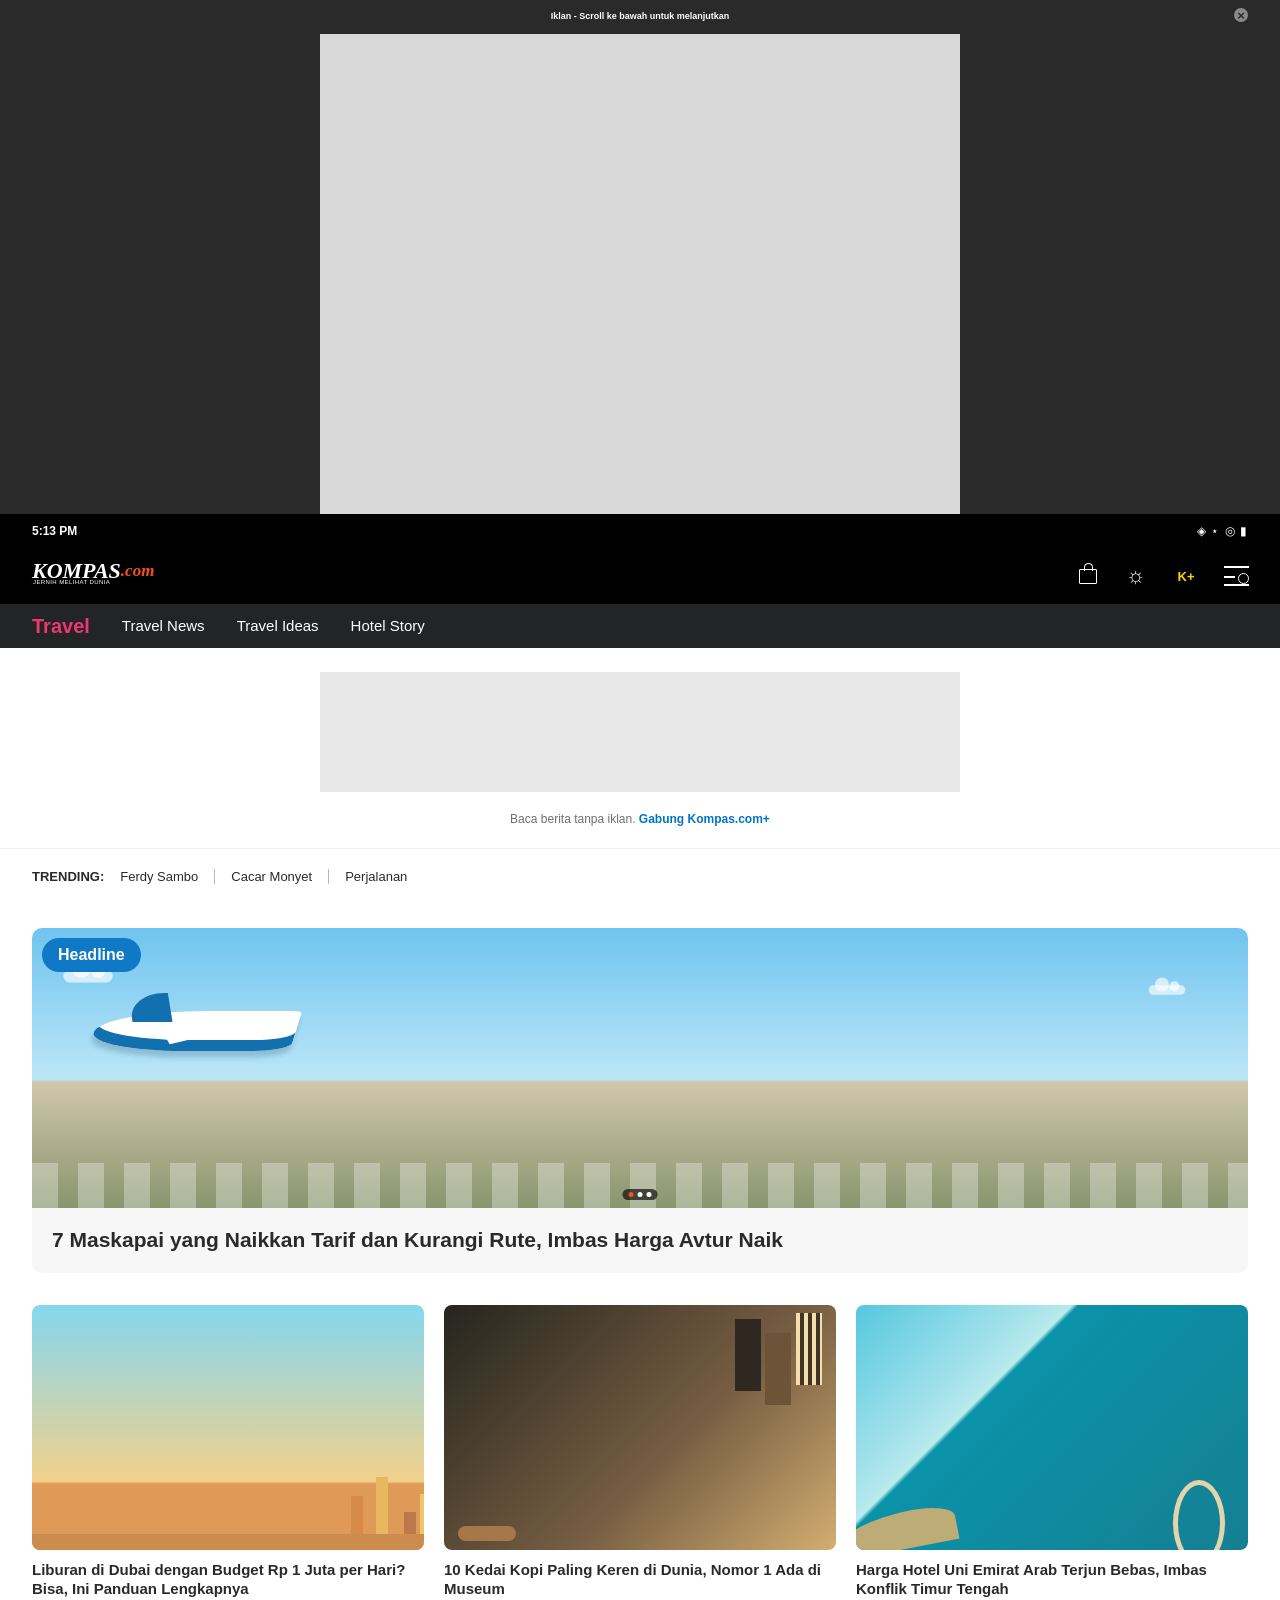
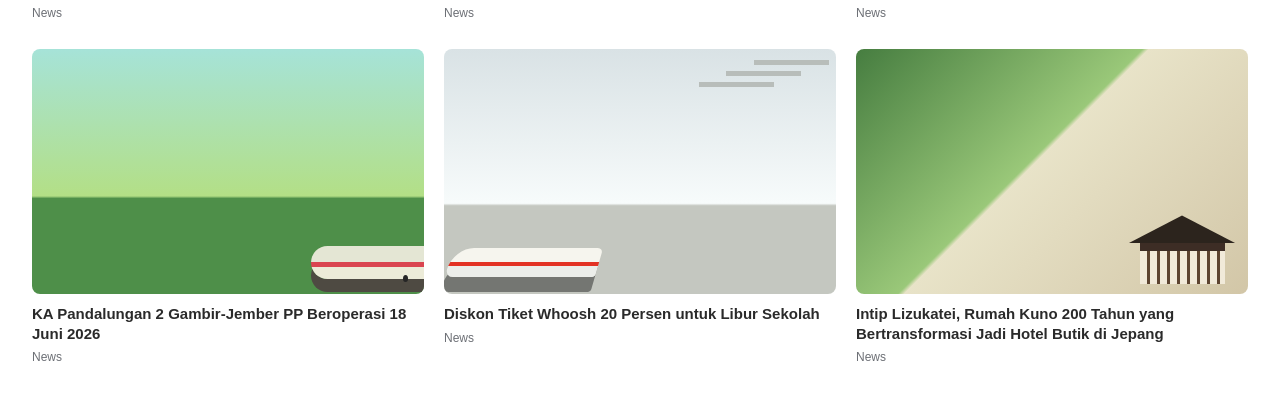
<file: index.html>
<!doctype html>
<html lang="id">
  <head>
    <meta charset="UTF-8" />
    <meta name="viewport" content="width=device-width, initial-scale=1.0, viewport-fit=cover" />
    <meta name="theme-color" content="#121212" />
    <title>Kompas.com Travel - Smart Banner</title>
    <link rel="preload" as="image" href="Assets/MockupLogo.png" />
    <link rel="preload" as="image" href="Assets/MockupWP.png" />
    <link rel="preload" as="image" href="Assets/MockupPodcast.png" />
    <link rel="preload" as="image" href="Assets/MockupVideoBaru.png" />
    <link rel="preload" as="image" href="Assets/figma-star.svg" />
    <link rel="preload" as="image" href="Assets/Star46.svg" />
    <link rel="preload" as="image" href="Assets/figma-dot.svg" />
    <link rel="stylesheet" href="styles.css?v=responsive-tablet" />
  </head>
  <body>
    <div class="site-preview">
      <section class="advertisement" aria-label="Ruang iklan">
        <div class="advertisement__notice">
          <span>Iklan - Scroll ke bawah untuk melanjutkan</span>
          <span class="advertisement__close" aria-hidden="true">&times;</span>
        </div>
        <div class="advertisement__slot" aria-label="Advertisement"></div>

        <aside class="smart-banner" aria-label="Unduh aplikasi Kompas.com">
          <div class="smart-banner__surface">
            <div class="smart-banner__visual-frame">
              <img
                class="smart-banner__visual"
                src="Assets/MockupLogo.png"
                alt="Mockup aplikasi Kompas.com"
                width="48"
                height="60"
                data-feature-visual
              />
            </div>

            <div class="smart-banner__content">
              <div class="smart-banner__details">
                <div class="smart-banner__message-viewport">
                  <p class="smart-banner__title" data-feature-title>KOMPAS.com Official App</p>
                </div>
                <div class="smart-banner__rating" aria-label="Aplikasi gratis">
                  <span class="smart-banner__stars" aria-hidden="true">
                    <img src="Assets/figma-star.svg" alt="" width="12" height="12" />
                    <img src="Assets/figma-star.svg" alt="" width="12" height="12" />
                    <img src="Assets/figma-star.svg" alt="" width="12" height="12" />
                    <img src="Assets/figma-star.svg" alt="" width="12" height="12" />
                    <img src="Assets/Star46.svg" alt="" width="12" height="12" />
                  </span>
                  <span class="smart-banner__rating-copy">
                    <span class="smart-banner__price">Gratis</span>
                  </span>
                </div>
              </div>

              <button class="smart-banner__install" type="button" aria-label="Instal aplikasi Kompas.com">Install</button>
            </div>
          </div>
        </aside>
      </section>

      <header class="kompas-header">
        <div class="status-bar" aria-label="Status perangkat">
          <span>5:13 PM</span>
          <span class="status-bar__indicators" aria-hidden="true">&#9672; &#8902; &#9678; &#9646;</span>
        </div>
        <div class="kompas-header__main">
          <a class="kompas-wordmark" href="#utama" aria-label="Kompas.com, beranda">
            <span>KOMPAS</span><b>.com</b><small>JERNIH MELIHAT DUNIA</small>
          </a>
          <div class="kompas-header__actions" aria-label="Tautan utilitas">
            <button type="button" aria-label="Kompas Shop"><span class="bag-icon" aria-hidden="true"></span></button>
            <button type="button" aria-label="Mode terang">&#9788;</button>
            <button type="button" aria-label="Kompas Plus">K+</button>
            <button type="button" aria-label="Cari dan menu"><span class="menu-search" aria-hidden="true"></span></button>
          </div>
        </div>
        <nav class="travel-navigation" aria-label="Navigasi Travel">
          <a class="travel-navigation__section" href="#utama">Travel</a>
          <a href="#travel-news">Travel News</a>
          <a href="#travel-ideas">Travel Ideas</a>
          <a href="#hotel-story">Hotel Story</a>
        </nav>
      </header>

      <main id="utama" class="content">
        <section class="infeed-ad" aria-label="Advertisement"></section>
        <p class="subscription-prompt">Baca berita tanpa iklan. <a href="#plus">Gabung Kompas.com+</a></p>

        <section class="trending" aria-label="Topik trending">
          <strong>TRENDING:</strong>
          <a href="#ferdy">Ferdy Sambo</a>
          <a href="#cacar">Cacar Monyet</a>
          <a href="#perjalanan">Perjalanan</a>
        </section>

        <article class="lead-story">
          <div class="lead-story__visual" role="img" aria-label="Pesawat komersial di landasan bandara">
            <span class="lead-story__cloud lead-story__cloud--one"></span>
            <span class="lead-story__cloud lead-story__cloud--two"></span>
            <span class="lead-story__plane" aria-hidden="true"></span>
            <span class="lead-story__label">Headline</span>
            <span class="lead-story__pager" aria-hidden="true"><i></i><i></i><i></i></span>
          </div>
          <h1>7 Maskapai yang Naikkan Tarif dan Kurangi Rute, Imbas Harga Avtur Naik</h1>
        </article>

        <section class="story-grid" aria-label="Berita Travel terbaru">
          <article class="story-card">
            <div class="story-card__visual story-card__visual--dubai" role="img" aria-label="Pemandangan kota Dubai"></div>
            <h2>Liburan di Dubai dengan Budget Rp 1 Juta per Hari? Bisa, Ini Panduan Lengkapnya</h2>
            <p>News</p>
          </article>
          <article class="story-card">
            <div class="story-card__visual story-card__visual--cafe" role="img" aria-label="Suasana kedai kopi"></div>
            <h2>10 Kedai Kopi Paling Keren di Dunia, Nomor 1 Ada di Museum</h2>
            <p>News</p>
          </article>
          <article class="story-card">
            <div class="story-card__visual story-card__visual--island" role="img" aria-label="Pemandangan pulau dan laut"></div>
            <h2>Harga Hotel Uni Emirat Arab Terjun Bebas, Imbas Konflik Timur Tengah</h2>
            <p>News</p>
          </article>
          <article class="story-card">
            <div class="story-card__visual story-card__visual--train" role="img" aria-label="Kereta api melintas di pedesaan"></div>
            <h2>KA Pandalungan 2 Gambir-Jember PP Beroperasi 18 Juni 2026</h2>
            <p>News</p>
          </article>
          <article class="story-card">
            <div class="story-card__visual story-card__visual--rail" role="img" aria-label="Kereta cepat di stasiun"></div>
            <h2>Diskon Tiket Whoosh 20 Persen untuk Libur Sekolah</h2>
            <p>News</p>
          </article>
          <article class="story-card">
            <div class="story-card__visual story-card__visual--house" role="img" aria-label="Rumah tradisional Jepang"></div>
            <h2>Intip Lizukatei, Rumah Kuno 200 Tahun yang Bertransformasi Jadi Hotel Butik di Jepang</h2>
            <p>News</p>
          </article>
        </section>
      </main>
    </div>

    <script src="script.js"></script>
  </body>
</html>
</file>
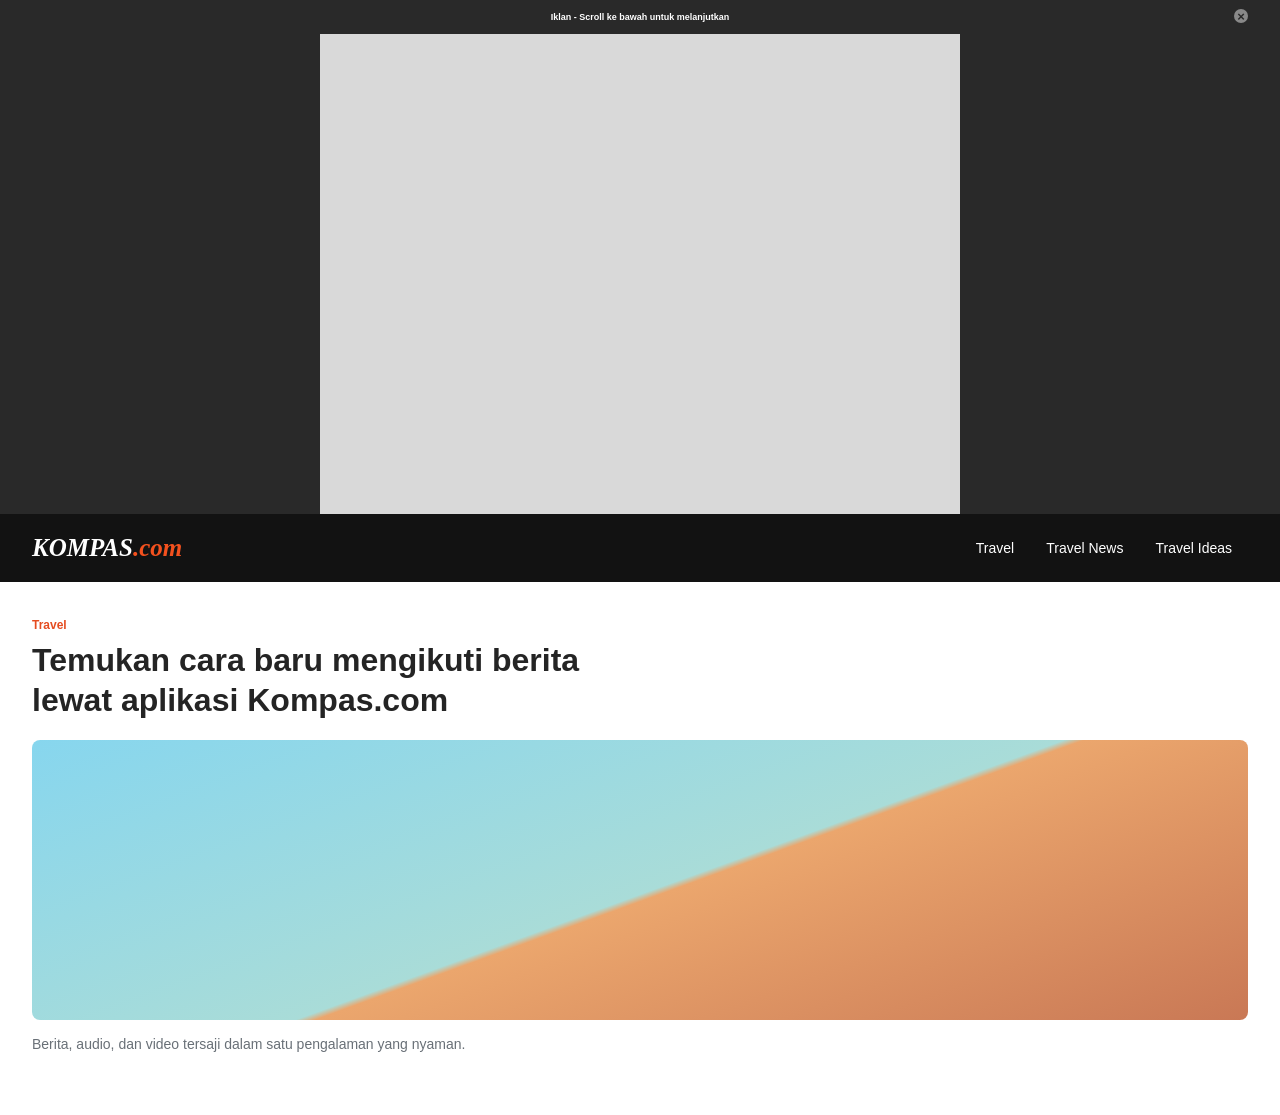
<file: keyword-banner.html>
<!doctype html>
<html lang="id">
  <head>
    <meta charset="UTF-8" />
    <meta name="viewport" content="width=device-width, initial-scale=1.0, viewport-fit=cover" />
    <meta name="theme-color" content="#151515" />
    <title>Kompas.com Smart Banner - Keyword Highlight</title>
    <link rel="preload" as="image" href="Assets/MockupLogo.png" />
    <link rel="preload" as="image" href="Assets/MockupWP.png" />
    <link rel="preload" as="image" href="Assets/MockupPodcast.png" />
    <link rel="preload" as="image" href="Assets/MockupVideoBaru.png" />
    <link rel="stylesheet" href="keyword-banner.css" />
  </head>
  <body>
    <main class="keyword-preview">
      <section class="keyword-context" aria-label="Pratinjau artikel Kompas.com">
        <div class="keyword-context__notice">
          <span>Iklan - Scroll ke bawah untuk melanjutkan</span>
          <span aria-hidden="true">&times;</span>
        </div>
        <div class="keyword-context__ad" aria-label="Advertisement"></div>

        <aside class="keyword-smart-banner" aria-label="Unduh aplikasi Kompas.com">
          <div class="keyword-smart-banner__surface">
            <div class="keyword-smart-banner__visual-frame">
              <img
                class="keyword-smart-banner__visual"
                src="Assets/MockupLogo.png"
                alt="Mockup aplikasi Kompas.com"
                width="48"
                height="60"
                data-keyword-visual
              />
            </div>

            <div class="keyword-smart-banner__content">
              <div class="keyword-smart-banner__details">
                <div class="keyword-smart-banner__message-viewport">
                  <p class="keyword-smart-banner__title" data-keyword-title>
                    <span>KOMPAS.com Official App</span>
                  </p>
                </div>
                <div class="keyword-smart-banner__rating" aria-label="Aplikasi gratis">
                  <span class="keyword-smart-banner__stars" aria-hidden="true">
                    <img src="Assets/figma-star.svg" alt="" width="12" height="12" />
                    <img src="Assets/figma-star.svg" alt="" width="12" height="12" />
                    <img src="Assets/figma-star.svg" alt="" width="12" height="12" />
                    <img src="Assets/figma-star.svg" alt="" width="12" height="12" />
                    <img src="Assets/figma-star-half.svg" alt="" width="12" height="12" />
                  </span>
                  <span class="keyword-smart-banner__price">Gratis</span>
                </div>
              </div>

              <button class="keyword-smart-banner__install" type="button" aria-label="Instal aplikasi Kompas.com">Instal</button>
            </div>
          </div>
        </aside>
      </section>

      <header class="keyword-header">
        <div class="keyword-header__brand">KOMPAS<span>.com</span></div>
        <nav aria-label="Navigasi Travel">
          <a href="#travel">Travel</a>
          <a href="#berita">Travel News</a>
          <a href="#ide">Travel Ideas</a>
        </nav>
      </header>

      <section class="keyword-story" id="travel" aria-label="Berita Travel">
        <p class="keyword-story__label">Travel</p>
        <h1>Temukan cara baru mengikuti berita lewat aplikasi Kompas.com</h1>
        <div class="keyword-story__image" aria-hidden="true"></div>
        <p>Berita, audio, dan video tersaji dalam satu pengalaman yang nyaman.</p>
      </section>
    </main>

    <script src="keyword-banner.js"></script>
  </body>
</html>
</file>
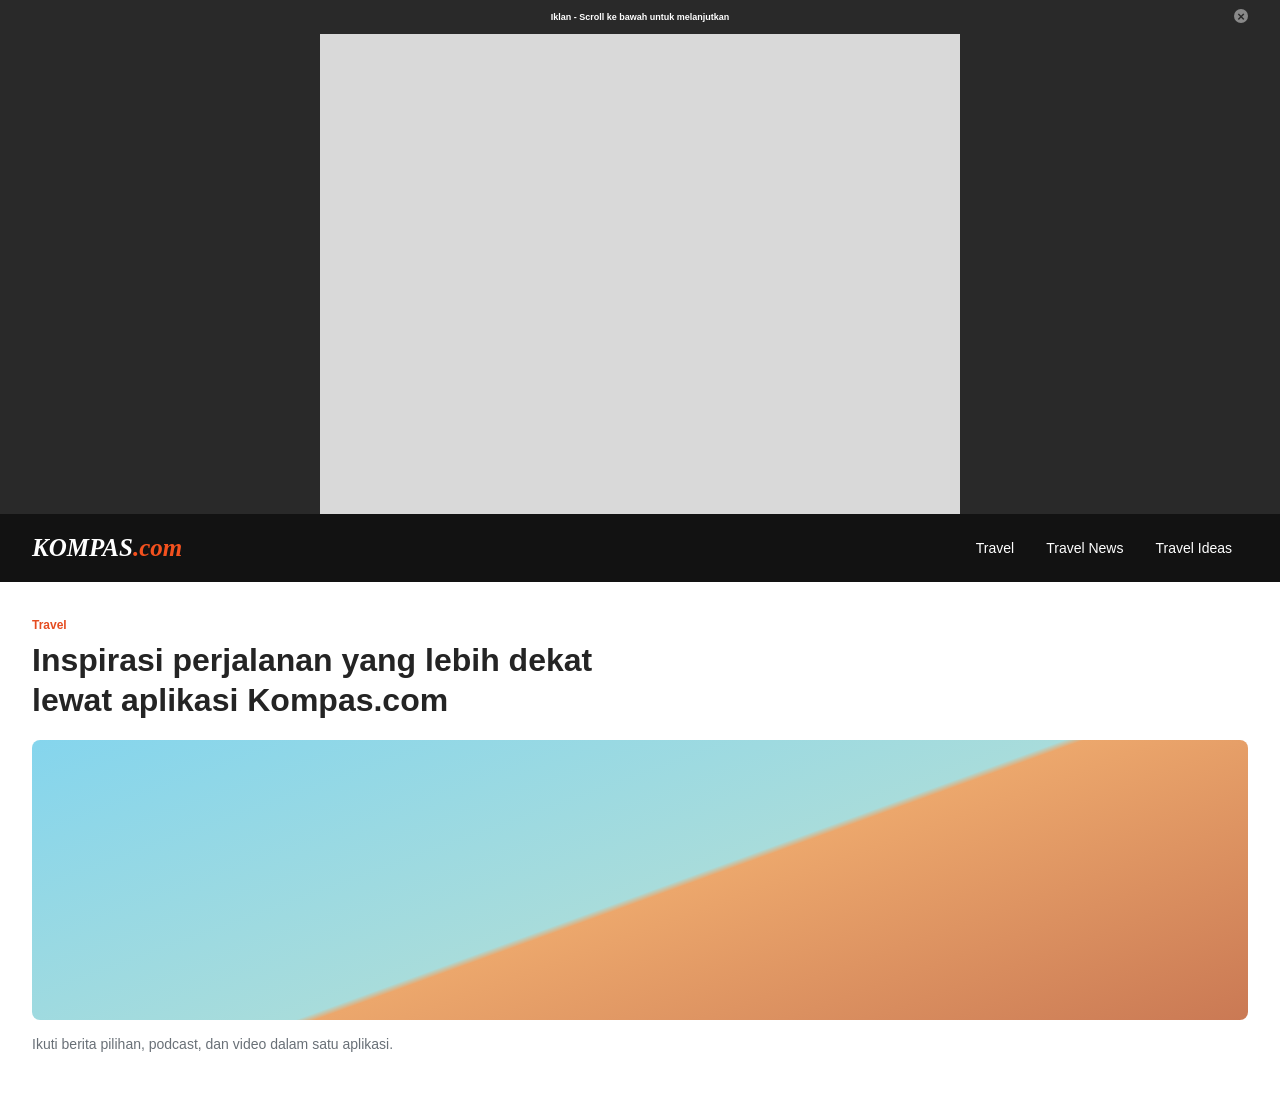
<file: shimmer-banner.html>
<!doctype html>
<html lang="id">
  <head>
    <meta charset="UTF-8" />
    <meta name="viewport" content="width=device-width, initial-scale=1.0, viewport-fit=cover" />
    <meta name="theme-color" content="#151515" />
    <title>Kompas.com Smart Banner - Shimmer CTA</title>
    <link rel="preload" as="image" href="Assets/MockupLogo.png" />
    <link rel="preload" as="image" href="Assets/MockupWP.png" />
    <link rel="preload" as="image" href="Assets/MockupPodcast.png" />
    <link rel="preload" as="image" href="Assets/MockupVideoBaru.png" />
    <link rel="stylesheet" href="shimmer-banner.css" />
  </head>
  <body>
    <main class="shimmer-preview">
      <section class="article-preview" aria-label="Pratinjau artikel Kompas.com">
        <div class="article-preview__notice">
          <span>Iklan - Scroll ke bawah untuk melanjutkan</span>
          <span aria-hidden="true">&times;</span>
        </div>
        <div class="article-preview__ad" aria-label="Advertisement"></div>

        <aside class="shimmer-smart-banner" aria-label="Unduh aplikasi Kompas.com">
          <div class="shimmer-smart-banner__surface">
            <div class="shimmer-smart-banner__visual-frame">
              <img
                class="shimmer-smart-banner__visual"
                src="Assets/MockupLogo.png"
                alt="Mockup aplikasi Kompas.com"
                width="52"
                height="65"
                data-shimmer-visual
              />
            </div>

            <div class="shimmer-smart-banner__content">
              <div class="shimmer-smart-banner__details">
                <div class="shimmer-smart-banner__message-viewport">
                  <p class="shimmer-smart-banner__title" data-shimmer-title>KOMPAS.com Official App</p>
                </div>
                <div class="shimmer-smart-banner__rating" aria-label="Aplikasi gratis">
                  <span class="shimmer-smart-banner__stars" aria-hidden="true">
                    <img src="Assets/figma-star.svg" alt="" width="12" height="12" />
                    <img src="Assets/figma-star.svg" alt="" width="12" height="12" />
                    <img src="Assets/figma-star.svg" alt="" width="12" height="12" />
                    <img src="Assets/figma-star.svg" alt="" width="12" height="12" />
                    <img src="Assets/figma-star-half.svg" alt="" width="12" height="12" />
                  </span>
                  <span class="shimmer-smart-banner__price">Gratis</span>
                </div>
              </div>

              <button class="shimmer-smart-banner__install" type="button" aria-label="Instal aplikasi Kompas.com">
                <span>Instal</span>
              </button>
            </div>
          </div>
        </aside>
      </section>

      <header class="site-header">
        <div class="site-header__brand">KOMPAS<span>.com</span></div>
        <nav aria-label="Navigasi Travel">
          <a href="#travel">Travel</a>
          <a href="#berita">Travel News</a>
          <a href="#ide">Travel Ideas</a>
        </nav>
      </header>

      <section class="story-preview" id="travel" aria-label="Berita Travel">
        <p class="story-preview__label">Travel</p>
        <h1>Inspirasi perjalanan yang lebih dekat lewat aplikasi Kompas.com</h1>
        <div class="story-preview__image" aria-hidden="true"></div>
        <p>Ikuti berita pilihan, podcast, dan video dalam satu aplikasi.</p>
      </section>
    </main>

    <script src="shimmer-banner.js"></script>
  </body>
</html>
</file>
<file: styles.css>
:root {
  color: #2a2a2a;
  background: #e8e8e8;
  font-family: Inter, Arial, Helvetica, sans-serif;
  font-synthesis: none;
}

* {
  box-sizing: border-box;
}

html {
  background: #e8e8e8;
}

body {
  min-width: 320px;
  margin: 0;
  background: #e8e8e8;
}

button,
a {
  -webkit-tap-highlight-color: transparent;
}

button {
  font: inherit;
}

.site-preview {
  width: 100%;
  min-height: 100vh;
  margin: 0 auto;
  overflow: hidden;
  background: #ffffff;
}

.advertisement {
  background: #2a2a2a;
}

.advertisement__notice {
  position: relative;
  display: grid;
  height: 30px;
  place-items: center;
  color: #ffffff;
  font-size: 7px;
  font-weight: 700;
  line-height: 1.3;
}

.advertisement__close {
  position: absolute;
  top: 6px;
  right: 27px;
  display: grid;
  width: 14px;
  height: 14px;
  place-items: center;
  border-radius: 50%;
  background: #898989;
  color: #2a2a2a;
  font-size: 13px;
  line-height: 1;
}

.advertisement__slot {
  width: 320px;
  height: 480px;
  margin: 0 auto 0;
  background: #d9d9d9;
}

.smart-banner {
  position: relative;
  display: flex;
  height: 60px;
  align-items: flex-end;
  background: #2a2a2a;
  font-family: Inter, Arial, Helvetica, sans-serif;
}

.smart-banner__surface {
  width: 100%;
  height: 48px;
  border-radius: 8px 8px 0 0;
  background: linear-gradient(100deg, #f97316 0%, #db2777 50%, #7c3aed 100%);
}

.smart-banner__visual-frame {
  position: absolute;
  z-index: 1;
  bottom: 0;
  left: 16px;
  width: 48px;
  height: 60px;
  overflow: hidden;
}

.smart-banner__visual {
  display: block;
  width: 48px;
  height: 60px;
  object-fit: cover;
  will-change: transform, opacity;
}

.smart-banner__content {
  display: flex;
  width: 100%;
  height: 48px;
  align-items: center;
  justify-content: space-between;
  padding: 0 16px 0 80px;
}

.smart-banner__details {
  min-width: 0;
}

.smart-banner__message-viewport {
  height: 17px;
  overflow: hidden;
}

.smart-banner__title {
  margin: 0;
  color: #ffffff;
  font-size: 14px;
  font-weight: 500;
  line-height: 1.3;
  letter-spacing: 0;
  white-space: nowrap;
  will-change: transform, opacity;
}

.smart-banner__rating {
  display: flex;
  align-items: flex-start;
  gap: 4px;
  padding-top: 3px;
  color: #ffffff;
  font-size: 12px;
  font-weight: 600;
  line-height: 1.3;
}

.smart-banner__stars {
  display: flex;
  height: 12px;
  align-items: center;
  gap: 1px;
}

.smart-banner__stars img {
  display: block;
  width: 12px;
  height: 12px;
}

.smart-banner__rating-copy {
  display: flex;
  height: 12px;
  align-items: center;
}

.smart-banner__price {
  width: 31px;
  font-weight: 700;
}

.smart-banner__install {
  width: 56px;
  height: 28px;
  flex: 0 0 auto;
  border: 0;
  border-radius: 8px;
  padding: 6px 10px;
  background: #ffffff;
  color: #0f79c6;
  font-family: Inter, Arial, Helvetica, sans-serif;
  font-size: 12px;
  font-weight: 600;
  line-height: 16px;
  cursor: pointer;
  transition: background-color 150ms ease, color 150ms ease;
}

.smart-banner__install:hover {
  background: #f3f8fc;
}

.smart-banner__install:active {
  background: #e7f1fa;
}

.smart-banner__install:focus-visible {
  outline: 3px solid #102a43;
  outline-offset: 3px;
}

.smart-banner__visual.is-leaving,
.smart-banner__title.is-leaving {
  animation: feature-sink-out 700ms cubic-bezier(0.22, 1, 0.36, 1) forwards;
}

.smart-banner__visual.is-entering,
.smart-banner__title.is-entering {
  animation: feature-slide-in 420ms cubic-bezier(0.22, 1, 0.36, 1) forwards;
}

@keyframes feature-sink-out {
  to {
    transform: translateY(130%);
    opacity: 0;
  }
}

@keyframes feature-slide-in {
  from {
    transform: translateY(130%);
    opacity: 0;
  }

  to {
    transform: translateY(0);
    opacity: 1;
  }
}

.kompas-header {
  color: #ffffff;
  background: #000000;
}

.status-bar {
  display: flex;
  height: 31px;
  align-items: center;
  justify-content: space-between;
  padding: 0 17px;
  font-size: 11px;
  font-weight: 700;
}

.status-bar__indicators {
  font-size: 12px;
  letter-spacing: 1px;
}

.kompas-header__main {
  display: flex;
  height: 50px;
  align-items: center;
  justify-content: space-between;
  padding: 0 8px 0 16px;
}

.kompas-wordmark {
  position: relative;
  display: inline-flex;
  height: 31px;
  align-items: flex-start;
  color: #ffffff;
  font-family: Georgia, "Times New Roman", serif;
  font-size: 19px;
  font-style: italic;
  font-weight: 700;
  line-height: 21px;
  text-decoration: none;
}

.kompas-wordmark b {
  color: #f4511e;
  font-size: 15px;
}

.kompas-wordmark small {
  position: absolute;
  bottom: 0;
  left: 1px;
  color: #ffffff;
  font-family: Arial, Helvetica, sans-serif;
  font-size: 5px;
  font-style: normal;
  font-weight: 400;
  letter-spacing: 0.4px;
  white-space: nowrap;
}

.kompas-header__actions {
  display: flex;
  height: 50px;
  align-items: center;
}

.kompas-header__actions button {
  display: grid;
  width: 40px;
  height: 50px;
  place-items: center;
  border: 0;
  padding: 0;
  background: transparent;
  color: #ffffff;
  font-size: 22px;
  cursor: pointer;
}

.kompas-header__actions button:nth-child(3) {
  margin: 0 2px;
  color: #ffd300;
  font-size: 13px;
  font-weight: 700;
}

.bag-icon {
  position: relative;
  width: 18px;
  height: 15px;
  border: 1.5px solid #ffffff;
  border-radius: 1px;
}

.bag-icon::before {
  position: absolute;
  top: -7px;
  left: 4px;
  width: 7px;
  height: 7px;
  border: 1.5px solid #ffffff;
  border-bottom: 0;
  border-radius: 7px 7px 0 0;
  content: "";
}

.menu-search {
  position: relative;
  display: block;
  width: 25px;
  height: 20px;
  border-top: 2px solid #ffffff;
  border-bottom: 2px solid #ffffff;
}

.menu-search::before {
  position: absolute;
  top: 8px;
  left: 0;
  width: 11px;
  border-top: 2px solid #ffffff;
  content: "";
}

.menu-search::after {
  position: absolute;
  right: 0;
  bottom: 0;
  width: 9px;
  height: 9px;
  border: 1.5px solid #ffffff;
  border-radius: 50%;
  content: "";
}

.travel-navigation {
  display: flex;
  height: 40px;
  align-items: center;
  gap: 0;
  overflow-x: auto;
  background: #232426;
  scrollbar-width: none;
}

.travel-navigation::-webkit-scrollbar {
  display: none;
}

.travel-navigation a {
  display: flex;
  height: 40px;
  flex: 0 0 auto;
  align-items: center;
  padding: 0 12px;
  color: #ffffff;
  font-size: 14px;
  line-height: 1.3;
  text-decoration: none;
  white-space: nowrap;
}

.travel-navigation .travel-navigation__section {
  padding-left: 16px;
  color: #ee3771;
  font-size: 18px;
  font-weight: 700;
}

.content {
  background: #ffffff;
}

.infeed-ad {
  width: 320px;
  height: 81px;
  margin: 16px auto 17px;
  background: #e8e8e8;
}

.subscription-prompt {
  margin: 0;
  padding: 0 16px 16px;
  color: #6c6f75;
  font-size: 10px;
  line-height: 1.3;
  text-align: center;
}

.subscription-prompt a {
  color: #0074c8;
  font-weight: 700;
  text-decoration: none;
}

.trending {
  display: flex;
  height: 50px;
  align-items: center;
  gap: 12px;
  overflow-x: auto;
  border-top: 1px solid #efefef;
  padding: 0 16px;
  scrollbar-width: none;
  white-space: nowrap;
}

.trending::-webkit-scrollbar {
  display: none;
}

.trending strong,
.trending a {
  color: #2a2a2a;
  font-size: 12px;
  text-decoration: none;
}

.trending strong {
  font-weight: 700;
}

.trending a + a {
  border-left: 1px solid #b9b9b9;
  padding-left: 12px;
}

.lead-story {
  margin: 16px;
  overflow: hidden;
  border-radius: 10px;
  background: #f7f7f7;
}

.lead-story__visual {
  position: relative;
  height: 185px;
  overflow: hidden;
  background: linear-gradient(180deg, #6fc4ef 0%, #bce6f8 54%, #d1c7ad 55%, #89956e 100%);
}

.lead-story__visual::before {
  position: absolute;
  right: 0;
  bottom: 0;
  left: 0;
  height: 45px;
  background: repeating-linear-gradient(90deg, rgb(255 255 255 / 62%) 0 26px, transparent 26px 46px);
  content: "";
  opacity: 0.5;
}

.lead-story__cloud {
  position: absolute;
  width: 76px;
  height: 20px;
  border-radius: 20px;
  background: rgb(255 255 255 / 65%);
}

.lead-story__cloud::before,
.lead-story__cloud::after {
  position: absolute;
  bottom: 7px;
  border-radius: 50%;
  background: inherit;
  content: "";
}

.lead-story__cloud::before {
  left: 13px;
  width: 29px;
  height: 29px;
}

.lead-story__cloud::after {
  right: 12px;
  width: 21px;
  height: 21px;
}

.lead-story__cloud--one {
  top: 38px;
  left: 18px;
  transform: scale(0.65);
}

.lead-story__cloud--two {
  top: 52px;
  right: 43px;
  transform: scale(0.48);
}

.lead-story__plane {
  position: absolute;
  top: 83px;
  left: 62px;
  width: 202px;
  height: 40px;
  border-radius: 80% 8% 30% 70%;
  background: #ffffff;
  box-shadow: inset 0 -11px 0 #1270ae, 0 6px 5px rgb(30 75 101 / 24%);
  transform: skewX(-17deg);
}

.lead-story__plane::before {
  position: absolute;
  top: 15px;
  right: 63px;
  width: 70px;
  height: 11px;
  border-radius: 0 100% 0 0;
  background: #ffffff;
  content: "";
  transform: skewX(35deg) rotate(-12deg);
}

.lead-story__plane::after {
  position: absolute;
  top: -18px;
  left: 29px;
  width: 40px;
  height: 29px;
  border-radius: 90% 0 0;
  background: #1270ae;
  content: "";
  transform: skewX(25deg);
}

.lead-story__label {
  position: absolute;
  top: 10px;
  left: 10px;
  border-radius: 30px;
  padding: 7px 16px;
  background: #0f79c6;
  color: #ffffff;
  font-size: 16px;
  font-weight: 600;
  line-height: 20px;
}

.lead-story__pager {
  position: absolute;
  bottom: 8px;
  left: 50%;
  display: flex;
  gap: 4px;
  padding: 3px 6px;
  border-radius: 10px;
  background: rgb(0 0 0 / 64%);
  transform: translateX(-50%);
}

.lead-story__pager i {
  display: block;
  width: 5px;
  height: 5px;
  border-radius: 50%;
  background: #ffffff;
}

.lead-story__pager i:first-child {
  background: #f4511e;
}

.lead-story h1 {
  margin: 0;
  padding: 14px 16px 16px;
  color: #2a2a2a;
  font-size: 18px;
  font-weight: 600;
  line-height: 1.3;
  letter-spacing: 0;
}

.story-grid {
  display: grid;
  grid-template-columns: repeat(2, minmax(0, 1fr));
  gap: 24px 16px;
  padding: 8px 16px 32px;
}

.story-card {
  min-width: 0;
}

.story-card__visual {
  position: relative;
  height: 88px;
  overflow: hidden;
  border-radius: 8px;
  background: #e8e8e8;
}

.story-card__visual::before,
.story-card__visual::after {
  position: absolute;
  content: "";
}

.story-card__visual--dubai {
  background: linear-gradient(180deg, #84d7ef 0%, #f2d18b 72%, #df9a57 73%);
}

.story-card__visual--dubai::before {
  right: 36px;
  bottom: 0;
  width: 12px;
  height: 73px;
  background: #e8b75e;
  box-shadow: -25px 19px 0 #d88b49, 28px 35px 0 #bc774c, 44px 17px 0 #efc66d;
}

.story-card__visual--dubai::after {
  bottom: 0;
  left: 0;
  width: 100%;
  height: 16px;
  background: #cb8c4d;
}

.story-card__visual--cafe {
  background: linear-gradient(135deg, #25251e, #765d42 58%, #d2ae70);
}

.story-card__visual--cafe::before {
  top: 8px;
  right: 14px;
  width: 26px;
  height: 72px;
  background: repeating-linear-gradient(90deg, #f5deaa 0 4px, #3e3428 4px 8px);
  box-shadow: -61px 6px 0 #2f2820, -31px 20px 0 #6d5337;
}

.story-card__visual--cafe::after {
  bottom: 9px;
  left: 14px;
  width: 58px;
  height: 15px;
  border-radius: 8px;
  background: #a67849;
}

.story-card__visual--island {
  background: linear-gradient(135deg, #55c7df 0%, #b8e9ed 34%, #0b92a9 35%, #157f92 100%);
}

.story-card__visual--island::before {
  bottom: 0;
  left: -16px;
  width: 117px;
  height: 37px;
  border-radius: 70% 40% 0 0;
  background: #beac76;
  transform: rotate(-11deg);
}

.story-card__visual--island::after {
  right: 23px;
  bottom: -16px;
  width: 42px;
  height: 76px;
  border-radius: 50%;
  border: 5px solid #e4d4ac;
  content: "";
}

.story-card__visual--train {
  background: linear-gradient(180deg, #a6e3d8 0%, #b3df86 60%, #4e8f49 61%);
}

.story-card__visual--train::before {
  right: -5px;
  bottom: 15px;
  width: 118px;
  height: 33px;
  border-radius: 35px 7px 7px 35px;
  background: linear-gradient(#e4e6d4 0 48%, #da4550 49% 64%, #ecebd8 65%);
  box-shadow: 0 13px 0 #4e4a42;
}

.story-card__visual--train::after {
  right: 16px;
  bottom: 12px;
  width: 5px;
  height: 7px;
  border-radius: 50%;
  background: #252525;
  box-shadow: 37px 0 #252525, 75px 0 #252525;
}

.story-card__visual--rail {
  background: linear-gradient(180deg, #d9e2e5 0%, #f7fbfb 63%, #c4c7c0 64%);
}

.story-card__visual--rail::before {
  bottom: 17px;
  left: 5px;
  width: 150px;
  height: 29px;
  border-radius: 40px 10px 6px 15px;
  background: linear-gradient(180deg, #f6f5ee 0 48%, #e33224 49% 61%, #eceeea 62%);
  box-shadow: 0 15px 0 #747672;
  transform: skewX(-16deg);
}

.story-card__visual--rail::after {
  top: 11px;
  right: 7px;
  width: 75px;
  height: 5px;
  background: #b8bdba;
  box-shadow: -28px 11px 0 #b8bdba, -55px 22px 0 #b8bdba;
}

.story-card__visual--house {
  background: linear-gradient(135deg, #467d40 0%, #9ac879 45%, #e8e3c8 46%, #d2c6a7 100%);
}

.story-card__visual--house::before {
  right: 23px;
  bottom: 10px;
  width: 85px;
  height: 45px;
  background: repeating-linear-gradient(90deg, #f1ead9 0 7px, #5d4430 7px 10px);
  box-shadow: inset 0 12px 0 #3d2d25;
}

.story-card__visual--house::after {
  right: 12px;
  bottom: 51px;
  width: 108px;
  height: 28px;
  background: #2c241d;
  clip-path: polygon(0 100%, 50% 0, 100% 100%);
}

.story-card h2 {
  display: -webkit-box;
  overflow: hidden;
  margin: 8px 0 0;
  color: #2a2a2a;
  font-size: 14px;
  font-weight: 600;
  line-height: 1.3;
  -webkit-box-orient: vertical;
  -webkit-line-clamp: 3;
}

.story-card p {
  margin: 7px 0 0;
  color: #6c6f75;
  font-size: 10px;
  line-height: 1.3;
}

/* Keep the 360px composition as the phone baseline, then give the same
   interface enough room to breathe on portrait and landscape tablets. */
@media (min-width: 600px) {
  .site-preview {
    width: min(100%, 960px);
    box-shadow: 0 0 28px rgb(0 0 0 / 12%);
  }

  .advertisement__notice {
    height: 34px;
    font-size: 9px;
  }

  .advertisement__close {
    top: 8px;
    right: 32px;
  }

  .advertisement__slot {
    width: min(calc(100% - 64px), 640px);
    height: clamp(360px, 62vw, 480px);
  }

  .smart-banner {
    height: 76px;
  }

  .smart-banner__surface,
  .smart-banner__content {
    height: 64px;
  }

  .smart-banner__visual-frame,
  .smart-banner__visual {
    width: 56px;
    height: 70px;
  }

  .smart-banner__visual-frame {
    left: 32px;
  }

  .smart-banner__content {
    padding: 0 32px 0 108px;
  }

  .smart-banner__message-viewport {
    height: 20px;
  }

  .smart-banner__title {
    font-size: 15px;
  }

  .smart-banner__rating {
    gap: 5px;
    padding-top: 4px;
    font-size: 12px;
  }

  .smart-banner__stars,
  .smart-banner__stars img,
  .smart-banner__rating-copy {
    height: 14px;
  }

  .smart-banner__stars img {
    width: 14px;
  }

  .smart-banner__price {
    width: 35px;
  }

  .smart-banner__install {
    width: 64px;
    height: 34px;
    border-radius: 9px;
    padding: 7px 12px;
    font-size: 13px;
    line-height: 18px;
  }

  .status-bar {
    height: 34px;
    padding: 0 32px;
    font-size: 12px;
  }

  .kompas-header__main,
  .kompas-header__actions {
    height: 56px;
  }

  .kompas-header__main {
    padding: 0 20px 0 32px;
  }

  .kompas-wordmark {
    height: 35px;
    font-size: 22px;
    line-height: 24px;
  }

  .kompas-wordmark b {
    font-size: 17px;
  }

  .kompas-wordmark small {
    font-size: 6px;
  }

  .kompas-header__actions button {
    width: 48px;
    height: 56px;
  }

  .travel-navigation,
  .travel-navigation a {
    height: 44px;
  }

  .travel-navigation {
    padding: 0 20px;
  }

  .travel-navigation a {
    padding: 0 16px;
    font-size: 15px;
  }

  .travel-navigation .travel-navigation__section {
    padding-left: 12px;
    font-size: 20px;
  }

  .infeed-ad {
    width: min(calc(100% - 64px), 640px);
    height: 120px;
    margin-top: 24px;
    margin-bottom: 20px;
  }

  .subscription-prompt {
    padding: 0 32px 20px;
    font-size: 12px;
  }

  .trending {
    height: 56px;
    gap: 16px;
    padding: 0 32px;
  }

  .trending strong,
  .trending a {
    font-size: 13px;
  }

  .trending a + a {
    padding-left: 16px;
  }

  .lead-story {
    margin: 24px 32px;
  }

  .lead-story__visual {
    height: 280px;
  }

  .lead-story h1 {
    padding: 18px 20px 20px;
    font-size: 21px;
  }

  .story-grid {
    grid-template-columns: repeat(3, minmax(0, 1fr));
    gap: 28px 20px;
    padding: 8px 32px 40px;
  }

  .story-card__visual {
    height: auto;
    aspect-ratio: 16 / 10;
  }

  .story-card h2 {
    margin-top: 10px;
    font-size: 15px;
  }

  .story-card p {
    font-size: 12px;
  }
}

/* The smart banner is an app-install prompt for handheld devices only. */
@media (min-width: 1200px) {
  .site-preview {
    width: min(100%, 1280px);
  }

  .smart-banner {
    display: none;
  }
}

@media (prefers-reduced-motion: reduce) {
  *,
  *::before,
  *::after {
    animation-duration: 0.01ms !important;
    transition-duration: 0.01ms !important;
  }

  .smart-banner__visual.is-leaving,
  .smart-banner__title.is-leaving,
  .smart-banner__visual.is-entering,
  .smart-banner__title.is-entering {
    animation: none;
  }
}
</file>
<file: keyword-banner.css>
:root {
  color: #242424;
  background: #e8e8e8;
  font-family: Inter, Arial, Helvetica, sans-serif;
  font-synthesis: none;
}

* {
  box-sizing: border-box;
}

body {
  min-width: 320px;
  margin: 0;
  background: #e8e8e8;
}

button,
a {
  -webkit-tap-highlight-color: transparent;
}

button {
  font: inherit;
}

.keyword-preview {
  width: 100%;
  min-height: 100vh;
  margin: 0 auto;
  overflow: hidden;
  background: #ffffff;
}

.keyword-context {
  background: #292929;
}

.keyword-context__notice {
  position: relative;
  display: grid;
  height: 30px;
  place-items: center;
  color: #ffffff;
  font-size: 8px;
  font-weight: 700;
}

.keyword-context__notice span:last-child {
  position: absolute;
  top: 7px;
  right: 16px;
  display: grid;
  width: 14px;
  height: 14px;
  place-items: center;
  border-radius: 50%;
  background: #898989;
  color: #292929;
  font-size: 13px;
  line-height: 1;
}

.keyword-context__ad {
  width: min(calc(100% - 40px), 320px);
  height: min(125vw, 480px);
  margin: 0 auto;
  background: #d9d9d9;
}

.keyword-smart-banner {
  position: relative;
  display: flex;
  height: 60px;
  align-items: flex-end;
  background: #292929;
}

.keyword-smart-banner__surface {
  width: 100%;
  height: 48px;
  border-radius: 8px 8px 0 0;
  background: linear-gradient(100deg, #831843 0%, #6d28d9 100%);
}

.keyword-smart-banner__visual-frame {
  position: absolute;
  z-index: 1;
  bottom: 0;
  left: 16px;
  width: 48px;
  height: 60px;
  overflow: hidden;
}

.keyword-smart-banner__visual {
  display: block;
  width: 48px;
  height: 60px;
  object-fit: cover;
  will-change: transform, opacity;
}

.keyword-smart-banner__content {
  display: flex;
  width: 100%;
  height: 48px;
  align-items: center;
  justify-content: space-between;
  gap: 4px;
  padding: 0 16px 0 80px;
}

.keyword-smart-banner__details {
  min-width: 0;
}

.keyword-smart-banner__message-viewport {
  height: 24px;
  overflow: hidden;
}

.keyword-smart-banner__title {
  margin: 0;
  color: #ffffff;
  font-size: 13px;
  font-weight: 500;
  line-height: 1.5;
  white-space: nowrap;
  will-change: transform, opacity;
}

.keyword-smart-banner__title mark {
  display: inline-block;
  border-radius: 1px;
  padding: 1px 5px;
  background: #ffffff;
  color: #5b21b6;
  font: inherit;
  font-weight: 500;
  line-height: 1.35;
}

.keyword-smart-banner__rating {
  display: flex;
  align-items: center;
  gap: 4px;
  padding-top: 2px;
  color: #ffffff;
  font-size: 12px;
  font-weight: 600;
  line-height: 1;
  white-space: nowrap;
}

.keyword-smart-banner__stars {
  display: flex;
  gap: 1px;
}

.keyword-smart-banner__stars img {
  display: block;
  width: 11px;
  height: 11px;
}

.keyword-smart-banner__price {
  font-weight: 700;
}

.keyword-smart-banner__install {
  width: 48px;
  height: 28px;
  flex: 0 0 auto;
  border: 0;
  border-radius: 8px;
  padding: 0;
  background: #ffffff;
  color: #0f79c6;
  font-size: 12px;
  font-weight: 700;
  line-height: 28px;
  cursor: pointer;
  transition: background-color 150ms ease, color 150ms ease;
}

@media (max-width: 340px) {
  .keyword-smart-banner__visual-frame,
  .keyword-smart-banner__visual {
    width: 40px;
    height: 50px;
  }

  .keyword-smart-banner__visual-frame {
    left: 16px;
  }

  .keyword-smart-banner__content {
    gap: 0;
    padding: 0 16px 0 72px;
  }

  .keyword-smart-banner__install {
    width: 40px;
    font-size: 11px;
  }
}

.keyword-smart-banner__install:hover {
  background: #f3f8fc;
}

.keyword-smart-banner__install:focus-visible {
  outline: 3px solid #102a43;
  outline-offset: 3px;
}

.keyword-smart-banner__visual.is-leaving,
.keyword-smart-banner__title.is-leaving {
  animation: feature-sink-out 420ms cubic-bezier(0.22, 1, 0.36, 1) forwards;
}

.keyword-smart-banner__visual.is-entering,
.keyword-smart-banner__title.is-entering {
  animation: feature-slide-in 420ms cubic-bezier(0.22, 1, 0.36, 1) forwards;
}

@keyframes feature-sink-out {
  to {
    transform: translateY(130%);
    opacity: 0;
  }
}

@keyframes feature-slide-in {
  from {
    transform: translateY(130%);
    opacity: 0;
  }

  to {
    transform: translateY(0);
    opacity: 1;
  }
}

.keyword-header {
  display: flex;
  min-height: 58px;
  align-items: center;
  justify-content: space-between;
  gap: 16px;
  padding: 0 16px;
  background: #121212;
  color: #ffffff;
}

.keyword-header__brand {
  flex: 0 0 auto;
  font-family: Georgia, "Times New Roman", serif;
  font-size: 20px;
  font-style: italic;
  font-weight: 700;
}

.keyword-header__brand span {
  color: #f4511e;
}

.keyword-header nav {
  display: flex;
  min-width: 0;
  overflow-x: auto;
  scrollbar-width: none;
}

.keyword-header nav::-webkit-scrollbar {
  display: none;
}

.keyword-header a {
  flex: 0 0 auto;
  padding: 8px 10px;
  color: #ffffff;
  font-size: 12px;
  text-decoration: none;
  white-space: nowrap;
}

.keyword-story {
  padding: 26px 16px 48px;
}

.keyword-story__label {
  margin: 0 0 8px;
  color: #e54c20;
  font-size: 12px;
  font-weight: 700;
}

.keyword-story h1 {
  max-width: 620px;
  margin: 0;
  color: #242424;
  font-size: 24px;
  line-height: 1.25;
}

.keyword-story__image {
  height: 180px;
  margin: 20px 0 14px;
  border-radius: 8px;
  background: linear-gradient(160deg, #87d6ee 0%, #a9dcd8 52%, #eba66d 53%, #c97855 100%);
}

.keyword-story > p:last-child {
  margin: 0;
  color: #697077;
  font-size: 14px;
  line-height: 1.5;
}

@media (min-width: 600px) {
  .keyword-preview {
    width: min(100%, 960px);
    box-shadow: 0 0 28px rgb(0 0 0 / 12%);
  }

  .keyword-context__notice {
    height: 34px;
    font-size: 9px;
  }

  .keyword-context__notice span:last-child {
    top: 9px;
    right: 32px;
  }

  .keyword-context__ad {
    width: min(calc(100% - 64px), 640px);
    height: clamp(360px, 62vw, 480px);
  }

  .keyword-smart-banner {
    height: 76px;
  }

  .keyword-smart-banner__surface,
  .keyword-smart-banner__content {
    height: 64px;
  }

  .keyword-smart-banner__visual-frame,
  .keyword-smart-banner__visual {
    width: 56px;
    height: 70px;
  }

  .keyword-smart-banner__visual-frame {
    left: 32px;
  }

  .keyword-smart-banner__content {
    gap: 12px;
    padding: 0 32px 0 108px;
  }

  .keyword-smart-banner__message-viewport {
    height: 24px;
  }

  .keyword-smart-banner__title {
    font-size: 13px;
    line-height: 1.4;
  }

  .keyword-smart-banner__title mark {
    border-radius: 1px;
    padding: 1px 7px;
  }

  .keyword-smart-banner__rating {
    padding-top: 3px;
    font-size: 12px;
  }

  .keyword-smart-banner__stars img {
    width: 14px;
    height: 14px;
  }

  .keyword-smart-banner__install {
    width: 64px;
    height: 34px;
    border-radius: 9px;
    font-size: 13px;
    line-height: 34px;
  }

  .keyword-header {
    min-height: 68px;
    padding: 0 32px;
  }

  .keyword-header__brand {
    font-size: 25px;
  }

  .keyword-header a {
    padding: 10px 16px;
    font-size: 14px;
  }

  .keyword-story {
    padding: 36px 32px 60px;
  }

  .keyword-story h1 {
    font-size: 32px;
  }

  .keyword-story__image {
    height: 280px;
  }
}

@media (min-width: 1200px) {
  .keyword-preview {
    width: min(100%, 1280px);
  }

  .keyword-smart-banner {
    display: none;
  }
}

@media (prefers-reduced-motion: reduce) {
  *,
  *::before,
  *::after {
    animation-duration: 0.01ms !important;
    transition-duration: 0.01ms !important;
  }

  .keyword-smart-banner__visual.is-leaving,
  .keyword-smart-banner__title.is-leaving,
  .keyword-smart-banner__visual.is-entering,
  .keyword-smart-banner__title.is-entering {
    animation: none;
  }
}
</file>
<file: shimmer-banner.css>
:root {
  color: #242424;
  background: #e8e8e8;
  font-family: Inter, Arial, Helvetica, sans-serif;
  font-synthesis: none;
}

* {
  box-sizing: border-box;
}

body {
  min-width: 320px;
  margin: 0;
  background: #e8e8e8;
}

button,
a {
  -webkit-tap-highlight-color: transparent;
}

button {
  font: inherit;
}

.shimmer-preview {
  width: 100%;
  min-height: 100vh;
  margin: 0 auto;
  overflow: hidden;
  background: #ffffff;
}

.article-preview {
  background: #292929;
}

.article-preview__notice {
  position: relative;
  display: grid;
  height: 30px;
  place-items: center;
  color: #ffffff;
  font-size: 8px;
  font-weight: 700;
}

.article-preview__notice span:last-child {
  position: absolute;
  top: 7px;
  right: 16px;
  display: grid;
  width: 14px;
  height: 14px;
  place-items: center;
  border-radius: 50%;
  background: #898989;
  color: #292929;
  font-size: 13px;
  line-height: 1;
}

.article-preview__ad {
  width: min(calc(100% - 40px), 320px);
  height: min(125vw, 480px);
  margin: 0 auto;
  background: #d9d9d9;
}

.shimmer-smart-banner {
  position: relative;
  display: flex;
  height: 60px;
  align-items: flex-end;
  background: #292929;
}

.shimmer-smart-banner__surface {
  width: 100%;
  height: 48px;
  border-radius: 8px 8px 0 0;
  background: linear-gradient(100deg, #0ea5e9 0%, #1e3a8a 100%);
}

.shimmer-smart-banner__visual-frame {
  position: absolute;
  z-index: 1;
  bottom: 0;
  left: 16px;
  width: 48px;
  height: 60px;
  overflow: hidden;
}

.shimmer-smart-banner__visual {
  display: block;
  width: 48px;
  height: 60px;
  object-fit: cover;
  will-change: transform, opacity;
}

.shimmer-smart-banner__content {
  display: flex;
  width: 100%;
  height: 48px;
  align-items: center;
  justify-content: space-between;
  gap: 4px;
  padding: 0 16px 0 80px;
}

.shimmer-smart-banner__details {
  min-width: 0;
}

.shimmer-smart-banner__message-viewport {
  height: 18px;
  overflow: hidden;
}

.shimmer-smart-banner__title {
  margin: 0;
  color: #ffffff;
  font-size: 14px;
  font-weight: 500;
  line-height: 1.35;
  white-space: nowrap;
  will-change: transform, opacity;
}

.shimmer-smart-banner__rating {
  display: flex;
  align-items: center;
  gap: 4px;
  padding-top: 3px;
  color: #ffffff;
  font-size: 12px;
  font-weight: 600;
  line-height: 1;
  white-space: nowrap;
}

.shimmer-smart-banner__stars {
  display: flex;
  gap: 1px;
}

.shimmer-smart-banner__stars img {
  display: block;
  width: 12px;
  height: 12px;
}

.shimmer-smart-banner__price {
  font-weight: 700;
}

.shimmer-smart-banner__install {
  position: relative;
  width: 50px;
  height: 28px;
  flex: 0 0 auto;
  overflow: hidden;
  border: 0;
  border-radius: 8px;
  padding: 0;
  background: #ffffff;
  color: #0f79c6;
  cursor: pointer;
  isolation: isolate;
}

@media (max-width: 340px) {
  .shimmer-smart-banner__visual-frame,
  .shimmer-smart-banner__visual {
    width: 40px;
    height: 50px;
  }

  .shimmer-smart-banner__visual-frame {
    left: 16px;
  }

  .shimmer-smart-banner__content {
    gap: 0;
    padding: 0 16px 0 72px;
  }

  .shimmer-smart-banner__install {
    width: 40px;
  }

  .shimmer-smart-banner__install span {
    font-size: 11px;
  }
}

.shimmer-smart-banner__install span {
  position: relative;
  z-index: 1;
  font-size: 12px;
  font-weight: 700;
  line-height: 28px;
}

.shimmer-smart-banner__install::after {
  position: absolute;
  z-index: 0;
  top: -45%;
  left: -55%;
  width: 42%;
  height: 190%;
  background: linear-gradient(90deg, transparent, rgb(157 215 246 / 90%), transparent);
  content: "";
  transform: translateX(-210%) skewX(-20deg);
  animation: install-shimmer 3.4s ease-in-out infinite;
}

.shimmer-smart-banner__install:hover {
  background: #f3f8fc;
}

.shimmer-smart-banner__install:focus-visible {
  outline: 3px solid #102a43;
  outline-offset: 3px;
}

.shimmer-smart-banner__visual.is-leaving,
.shimmer-smart-banner__title.is-leaving {
  animation: feature-sink-out 420ms cubic-bezier(0.22, 1, 0.36, 1) forwards;
}

.shimmer-smart-banner__visual.is-entering,
.shimmer-smart-banner__title.is-entering {
  animation: feature-slide-in 420ms cubic-bezier(0.22, 1, 0.36, 1) forwards;
}

@keyframes feature-sink-out {
  to {
    transform: translateY(130%);
    opacity: 0;
  }
}

@keyframes feature-slide-in {
  from {
    transform: translateY(130%);
    opacity: 0;
  }

  to {
    transform: translateY(0);
    opacity: 1;
  }
}

@keyframes install-shimmer {
  0%,
  54% {
    transform: translateX(-210%) skewX(-20deg);
  }

  76%,
  100% {
    transform: translateX(430%) skewX(-20deg);
  }
}

.site-header {
  display: flex;
  min-height: 58px;
  align-items: center;
  justify-content: space-between;
  gap: 16px;
  padding: 0 16px;
  background: #121212;
  color: #ffffff;
}

.site-header__brand {
  flex: 0 0 auto;
  font-family: Georgia, "Times New Roman", serif;
  font-size: 20px;
  font-style: italic;
  font-weight: 700;
}

.site-header__brand span {
  color: #f4511e;
}

.site-header nav {
  display: flex;
  min-width: 0;
  overflow-x: auto;
  scrollbar-width: none;
}

.site-header nav::-webkit-scrollbar {
  display: none;
}

.site-header a {
  flex: 0 0 auto;
  padding: 8px 10px;
  color: #ffffff;
  font-size: 12px;
  text-decoration: none;
  white-space: nowrap;
}

.story-preview {
  padding: 26px 16px 48px;
}

.story-preview__label {
  margin: 0 0 8px;
  color: #e54c20;
  font-size: 12px;
  font-weight: 700;
}

.story-preview h1 {
  max-width: 620px;
  margin: 0;
  color: #242424;
  font-size: 24px;
  line-height: 1.25;
}

.story-preview__image {
  height: 180px;
  margin: 20px 0 14px;
  border-radius: 8px;
  background: linear-gradient(160deg, #85d5ed 0%, #a8dcdb 52%, #eca76c 53%, #ca7954 100%);
}

.story-preview > p:last-child {
  margin: 0;
  color: #697077;
  font-size: 14px;
  line-height: 1.5;
}

@media (min-width: 600px) {
  .shimmer-preview {
    width: min(100%, 960px);
    box-shadow: 0 0 28px rgb(0 0 0 / 12%);
  }

  .article-preview__notice {
    height: 34px;
    font-size: 9px;
  }

  .article-preview__notice span:last-child {
    top: 9px;
    right: 32px;
  }

  .article-preview__ad {
    width: min(calc(100% - 64px), 640px);
    height: clamp(360px, 62vw, 480px);
  }

  .shimmer-smart-banner {
    height: 76px;
  }

  .shimmer-smart-banner__surface,
  .shimmer-smart-banner__content {
    height: 64px;
  }

  .shimmer-smart-banner__visual-frame,
  .shimmer-smart-banner__visual {
    width: 56px;
    height: 70px;
  }

  .shimmer-smart-banner__visual-frame {
    left: 32px;
  }

  .shimmer-smart-banner__content {
    padding: 0 32px 0 108px;
  }

  .shimmer-smart-banner__message-viewport {
    height: 21px;
  }

  .shimmer-smart-banner__title {
    font-size: 14px;
  }

  .shimmer-smart-banner__rating {
    font-size: 12px;
  }

  .shimmer-smart-banner__stars img {
    width: 14px;
    height: 14px;
  }

  .shimmer-smart-banner__install {
    width: 66px;
    height: 34px;
    border-radius: 9px;
  }

  .shimmer-smart-banner__install span {
    font-size: 14px;
    line-height: 34px;
  }

  .site-header {
    min-height: 68px;
    padding: 0 32px;
  }

  .site-header__brand {
    font-size: 25px;
  }

  .site-header a {
    padding: 10px 16px;
    font-size: 14px;
  }

  .story-preview {
    padding: 36px 32px 60px;
  }

  .story-preview h1 {
    font-size: 32px;
  }

  .story-preview__image {
    height: 280px;
  }
}

@media (min-width: 1200px) {
  .shimmer-preview {
    width: min(100%, 1280px);
  }

  .shimmer-smart-banner {
    display: none;
  }
}

@media (prefers-reduced-motion: reduce) {
  *,
  *::before,
  *::after {
    animation-duration: 0.01ms !important;
    transition-duration: 0.01ms !important;
  }

  .shimmer-smart-banner__visual.is-leaving,
  .shimmer-smart-banner__title.is-leaving,
  .shimmer-smart-banner__visual.is-entering,
  .shimmer-smart-banner__title.is-entering {
    animation: none;
  }
}
</file>
